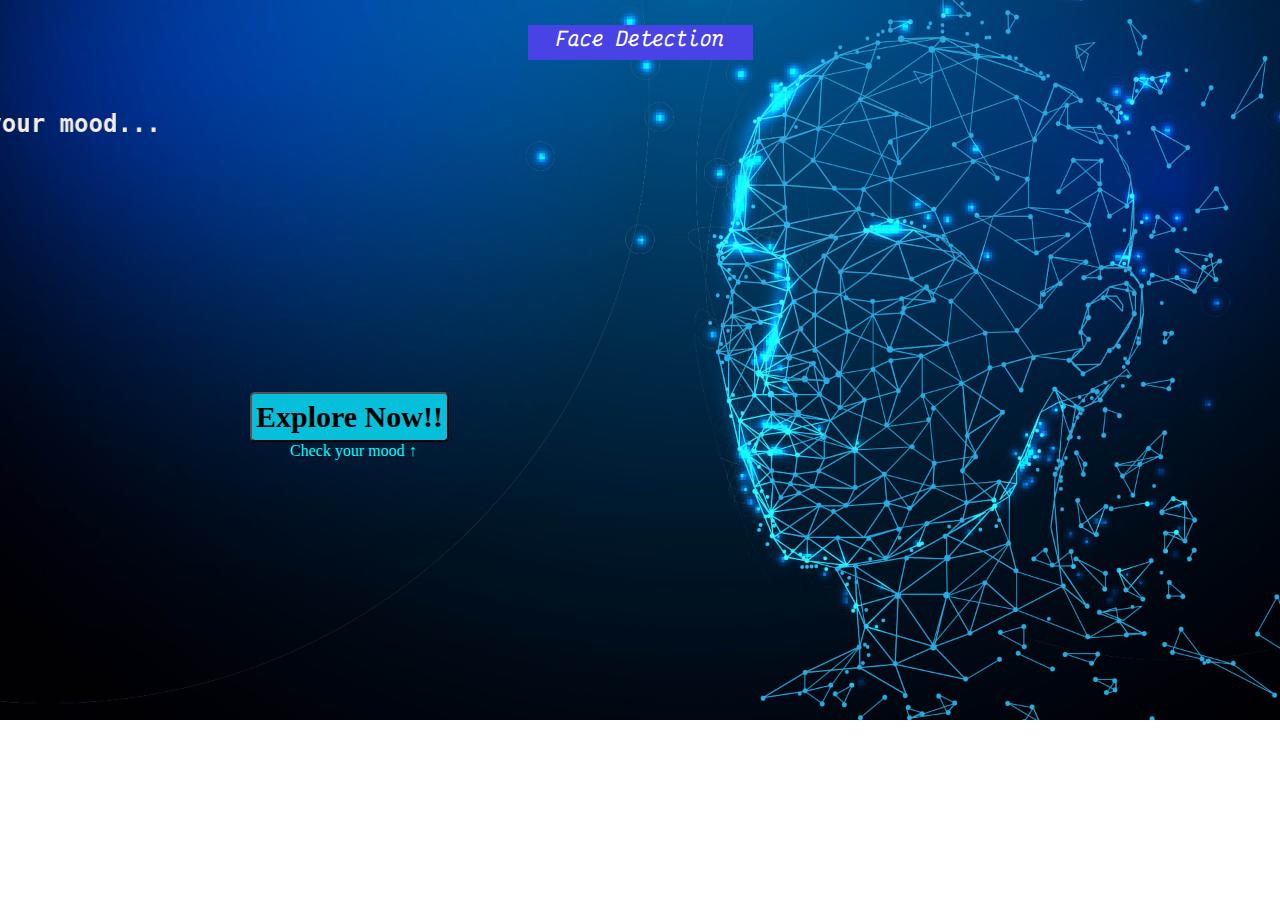
<file: index.html>
<!DOCTYPE html>
<html lang="en">
  <head>
    <meta charset="UTF-8" />
    <meta name="viewport" content="width=device-width, initial-scale=1.0" />
    <title>Face Detection</title>
    <link rel="stylesheet" href="style1.css"/>
    <link rel="icon" href="face-detection.png" />
    <link href="https://fonts.googleapis.com/css2?family=Victor+Mono:wght@100&display=swap" rel="stylesheet">
    <link href="https://fonts.googleapis.com/css2?family=Lugrasimo&family=Victor+Mono:wght@100&display=swap" rel="stylesheet">
  </head>
  <div class="contain">Face Detection</div>
  <body>
    <marquee class="blink" scrollamount="20" direction="right">Welcome to Face Detection...Click Explore Now!! to check your mood...</marquee>
    <a href="index1.html"><button><p>Explore Now!!</p></button></a>
   <div class="text">Check your mood ↑</div>
  </body>
</html>
</file>
<file: style1.css>
*{
    margin: 0;
    padding: 0;
}
body{
    background-image: url(imgbg.jpg);
    background-size: cover;
    background-repeat: no-repeat;
}

.contain{
    height: 35px;
    width: 225px;
    background-color: #4942E4;
    display: flex;
    justify-content: center;
    font-size: larger;
    margin: 25px auto 50px auto;
    font-family: 'Victor Mono', monospace;
    font-weight: 1000;
    font-style: italic;
    color: white;
    font: bolder;
}
.text{
    background-color: transparent;
    color: aqua;
    margin: auto 290px;
    justify-content: center;
}
marquee{
    font-size: x-large;
    color: #F5EFE7;
    font-family: 'Calibri', monospace;
    font-weight: 600;
    animation: blinker 0.5s linear infinite;
}
    .blink {
        animation: blinker 1.5s linear infinite;}

@keyframes blinker {
    50% {
        opacity: 0;
    } }
button{
    font-size: 30px;
    font-weight: 800;
    border-radius: 5px;
    padding: 6px 4px;
    margin: 250px auto auto 250px;
    position: relative;
    color:rgb(0, 0, 0);
    background-color:#05BFDB;
    display: flex;
    justify-content: center;
    text-decoration:none;
}
button p{
    font-family: Cambria, Cochin, Georgia, Times, 'Times New Roman', serif;
}
button:hover{
    background-color: #4942E4;
    box-shadow: 12px 12px 12px ;
    transition-duration: 0.9ms;
}
a:link{
    text-decoration: none;
}
.contain{
    display: flex;
    
}
</file>
